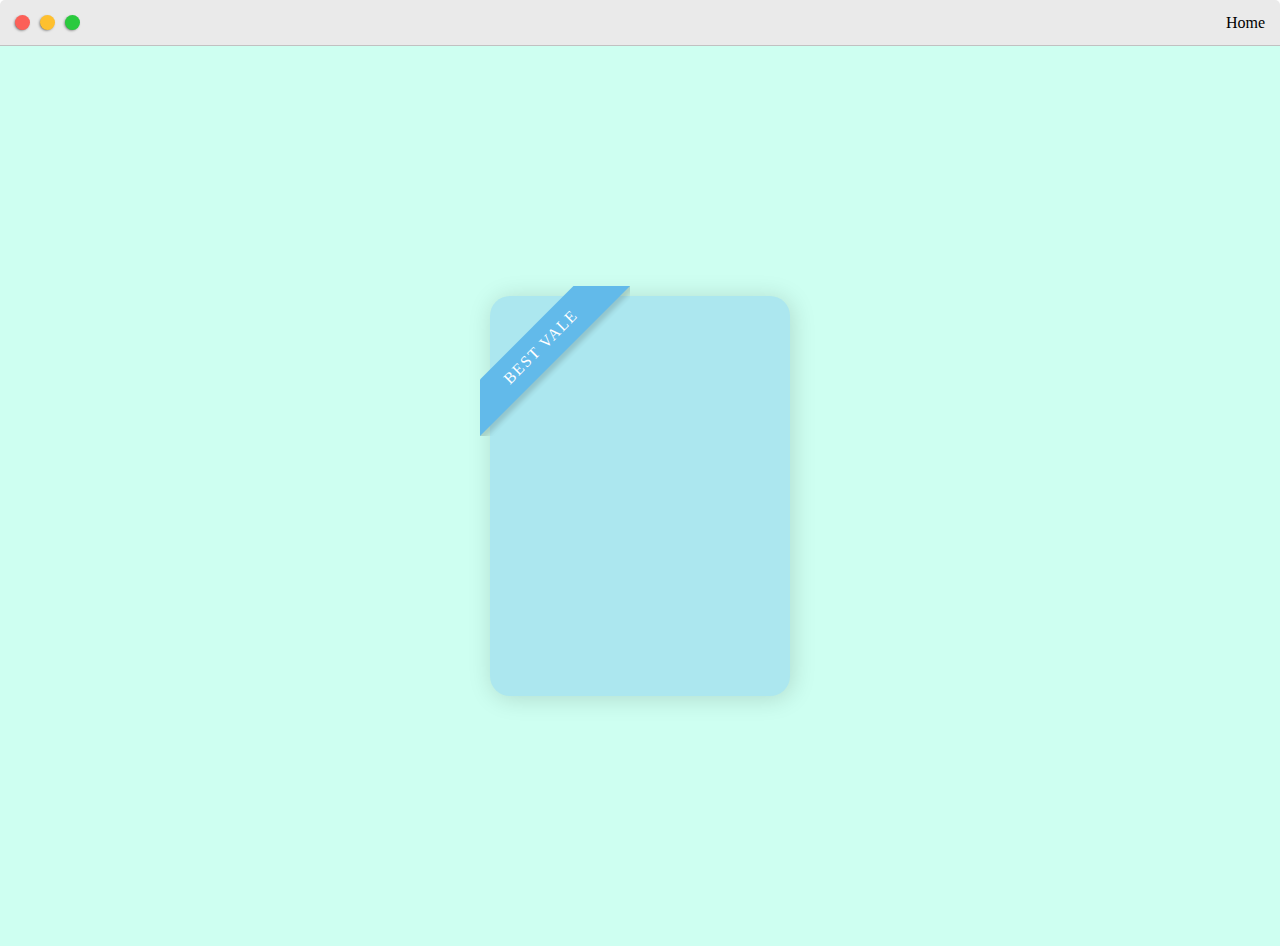
<file: Ribbon/index.html>
<!DOCTYPE html>

<html>

<head>
  <meta charset="utf-8">
  <meta http-equiv="X-UA-Compatible" content="IE=edge">
  <title>Ribbon</title>
  <meta name="description" content="">
  <meta name="viewport" content="width=device-width, initial-scale=1">
  <link rel="stylesheet" href="style.css">
</head>

<body>
  <div class="wrapper">
    <div class="dots-wrapper">
        <div id="dot-1" class="browser-dot"></div>
        <div id="dot-2" class="browser-dot"></div>
        <div id="dot-3" class="browser-dot"></div>
    </div>
    <ul id="nav">
        <li><a href="https://high238.github.io/AakashdeepsinghDhadial/">Home</a></li>
    </ul>
</div>
<div class=" main-container ">
  <div class="card">
    <span></span>
  </div>
</div>
</body>

</html>
</file>
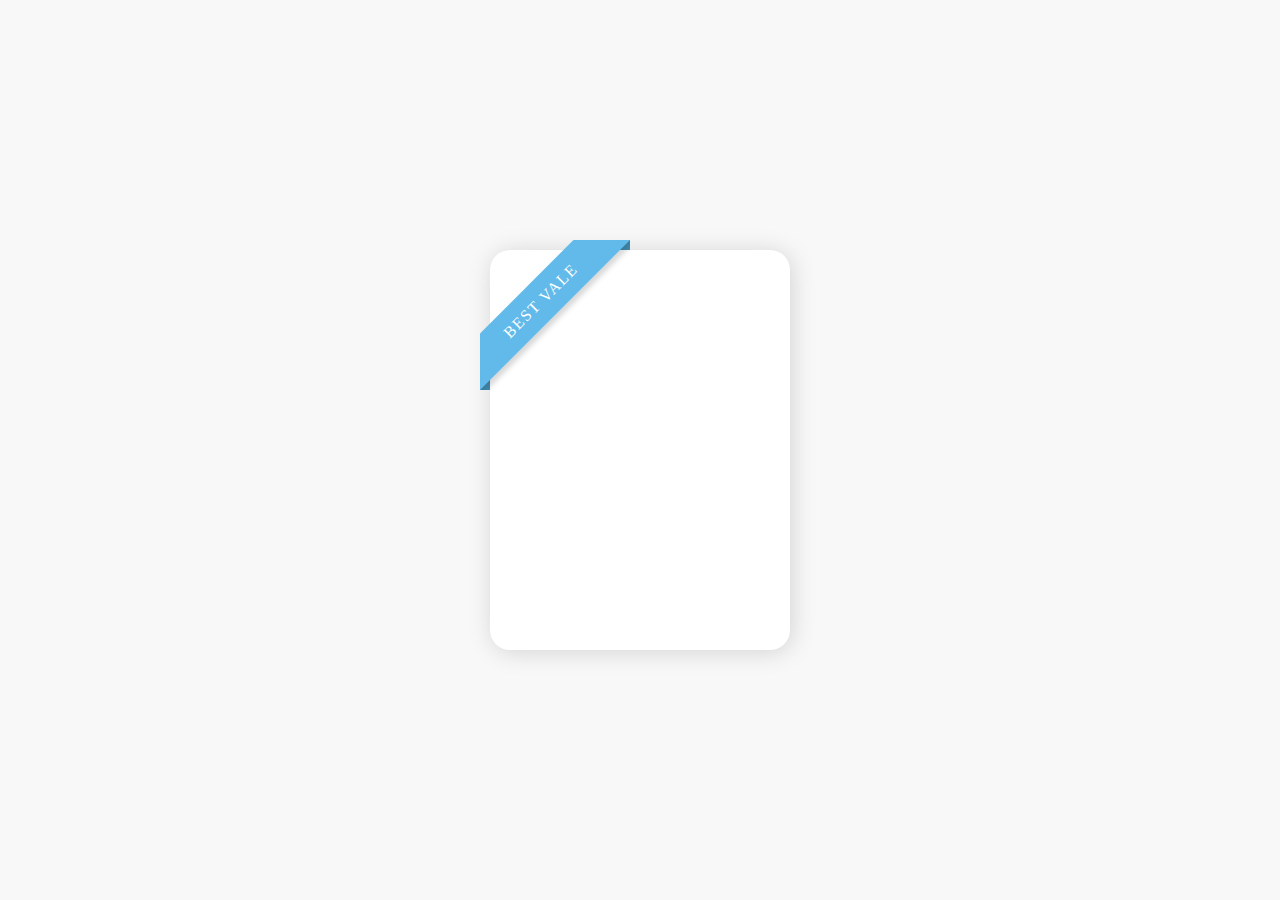
<file: Ribbon/ribbon.html>
<!DOCTYPE html>

<html>

<head>
  <meta charset="utf-8">
  <meta http-equiv="X-UA-Compatible" content="IE=edge">
  <title>Ribbon</title>
  <meta name="description" content="">
  <meta name="viewport" content="width=device-width, initial-scale=1">
  <link rel="stylesheet" href="/Ribbon/ribbon.css">
</head>

<body>
  <div class="card">
    <span></span>
  </div>

</body>

</html>
</file>
<file: Ribbon/style.css>
* {
    margin    : 0;
    padding   : 0;
    box-sizing: border-box;

}



.wrapper {
    border-bottom   : 1px solid #c1c1c1;
    display         : flex;
    justify-content : space-between;
    align-items     : center;
    background-color: #eaeaea;
    border-radius   : 5px 5px 0 0;
}

a {
    text-decoration: none;
    color          : #17a2b8;
}

ul {
    list-style: none;
}

#nav a {
    color: black;
}

#nav {
    margin : 0;
    padding: 10px;
}

#nav {
    display     : inline-block;
    margin-left : 5px;
    margin-right: 5px;
}

.dots-wrapper {
    display: flex;
    padding: 10px;
}

#dot-1 {
    background-color: #FC6058;
}

#dot-2 {
    background-color: #FEC02F;
}

#dot-3 {
    background-color: #2ACA3E;
}

.browser-dot {
    background-color: black;
    height          : 15px;
    width           : 15px;
    border-radius   : 50%;
    margin          : 5px;

    -webkit-box-shadow: -1px 1px 3px -1px rgba(0, 0, 0, 0.75);
    -moz-box-shadow   : -1px 1px 3px -1px rgba(0, 0, 0, 0.75);
    box-shadow        : -1px 1px 3px -1px rgba(0, 0, 0, 0.75);
}

.left-column {
    grid-area     : left-column;
    padding-top   : 50px;
    padding-bottom: 50px;

}

.main-container {
    width           : 100%;
    margin          : 0 auto;
    display         : flex;
    justify-content : center;
    align-items     : center;
    min-height      : 100vh;
    background-color: #CEFFF1;
}

.card {
    position     : relative;
    width        : 300px;
    height       : 400px;
    background   : #ACE7EF;
    border-radius: 20px;
    box-shadow   : 2px 2px 25px rgba(0, 0, 0, 0.15);
}



.card span {
    position       : absolute;
    top            : -10px;
    left           : -10px;
    width          : 150px;
    height         : 150px;
    display        : flex;
    justify-content: center;
    align-items    : center;
    overflow       : hidden;
}

.card span::before {
    content        : 'Best Vale';
    position       : absolute;
    width          : 200%;
    height         : 40px;
    display        : flex;
    background     : #62baea;
    transform      : rotate(-45deg) translatey(-20px);
    justify-content: center;
    align-items    : center;
    text-transform : uppercase;
    font-weight    : 400;
    color          : #ffffff;
    letter-spacing : 0.1em;
    box-shadow     : 0 5px 5px rgba(0, 0, 0, 0.15);
}

.card span::after {
    content        : '';
    position       : absolute;
    bottom         : 0;
    left           : 0;
    width          : 10px;
    height         : 10px;
    z-index        : -1;
    background     : #4a98bf;
    box-shadow     : 140px -140px #4a98bf;
    display        : flex;
    justify-content: center;
    align-items    : center;
    overflow       : hidden;
}

@media screen and (max-width:100%) {
    .main-container {
        width: 95%;

    }
}

@media screen and (max-width:800px) {
    .intro-wrapper {

        grid-template-columns: 1fr;
        grid-template-areas  :
            'nav-wrapper '
            'left-column'
            'right-column'
        ;
    }

    .right-column {
        justify-content: center;
    }
}
</file>
<file: Ribbon/ribbon.css>
* {
    margin    : 0;
    padding   : 0;
    box-sizing: border-box;

}

body {
    display         : flex;
    justify-content : center;
    align-items     : center;
    min-height      : 100vh;
    background-color: #f8f8f8;
}

.card {
    position     : relative;
    width        : 300px;
    height       : 400px;
    background   : #ffffff;
    border-radius: 20px;
    box-shadow   : 2px 2px 25px rgba(0, 0, 0, 0.15);
}



.card span {
    position       : absolute;
    top            : -10px;
    left           : -10px;
    width          : 150px;
    height         : 150px;
    display        : flex;
    justify-content: center;
    align-items    : center;
    overflow       : hidden;
}

.card span::before {
    content        : 'Best Vale';
    position       : absolute;
    width          : 200%;
    height         : 40px;
    display        : flex;
    background     : #62baea;
    transform      : rotate(-45deg) translatey(-20px);
    justify-content: center;
    align-items    : center;
    text-transform : uppercase;
    font-weight    : 400;
    color          : #ffffff;
    letter-spacing : 0.1em;
    box-shadow     : 0 5px 5px rgba(0, 0, 0, 0.15);
}

.card span::after {
    content            : '';
    position           : absolute;
    bottom             : 0;
    left               : 0;
    width              : 10px;
    height             : 10px;
    z-index            : -1;
    background         : #4a98bf;
    box-shadow: 140px -140px #4a98bf;
    /* display         : flex; */
    /* justify-content : center;
    align-items        : center; */
    /* overflow        : hidden; */
}
</file>
